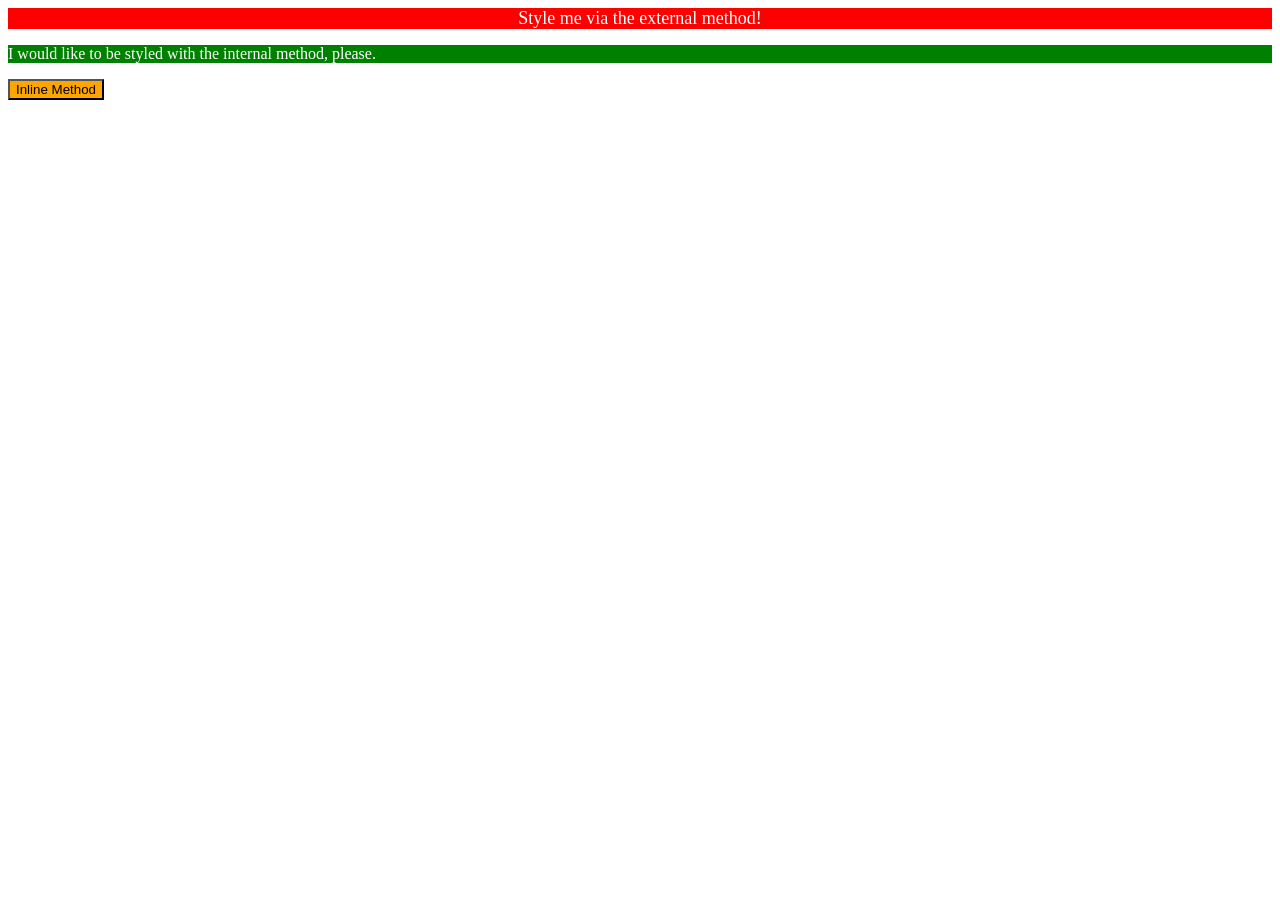
<file: foundations/intro-to-css/01-css-methods/index.html>
<!DOCTYPE html>
<html lang="en">
  <head>
    <meta charset="UTF-8">
    <meta http-equiv="X-UA-Compatible" content="IE=edge">
    <meta name="viewport" content="width=device-width, initial-scale=1.0">
    <title>Methods for Adding CSS</title>
    <link rel="stylesheet" href="styles.css">
    <style>
      p{
        background-color: green;
        color: white;
      }
    </style>
  </head>
  <body>
    <div>Style me via the external method!</div>
    <p>I would like to be styled with the internal method, please.</p>
    <button style="background-color: orange;">Inline Method</button>
  </body>
</html>
</file>
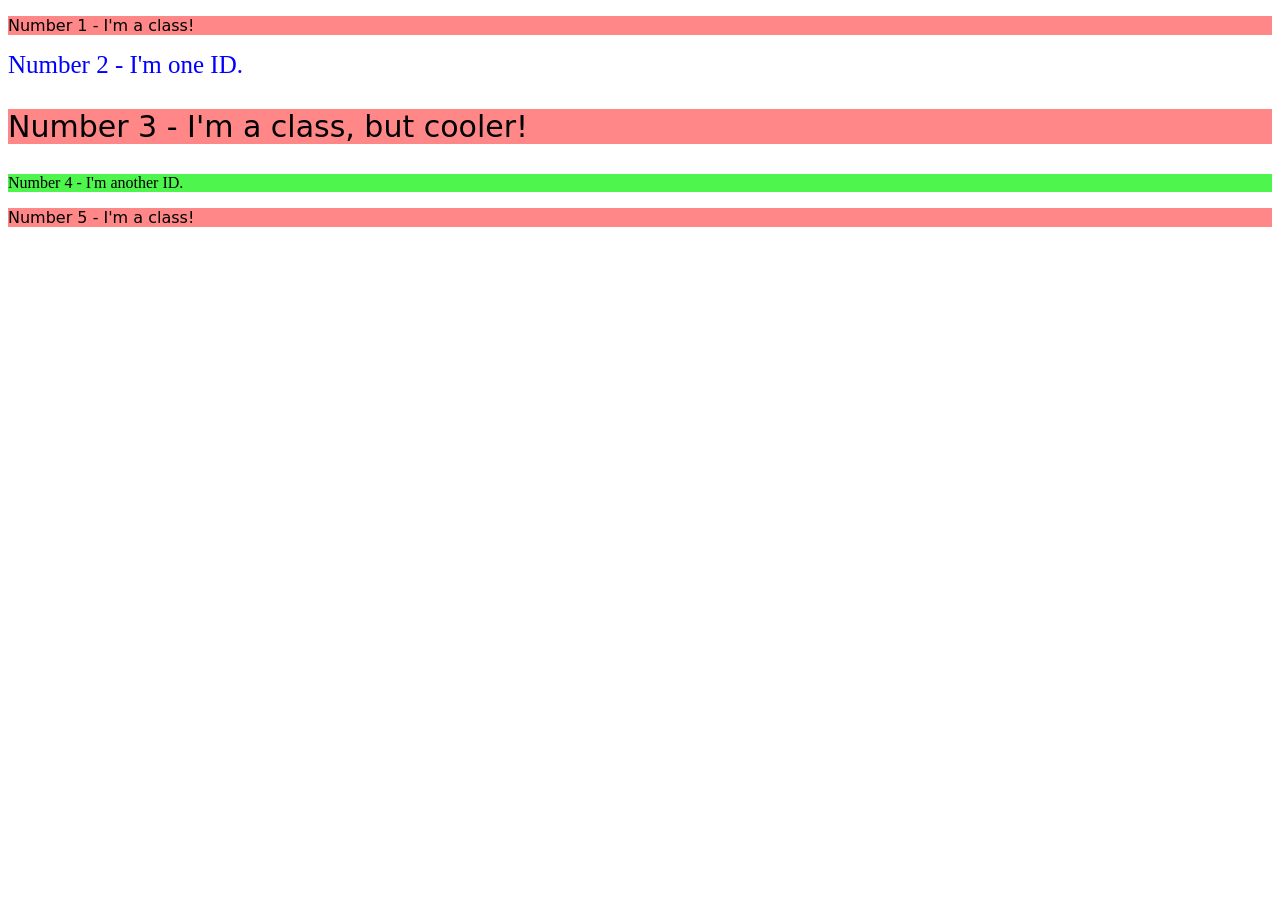
<file: foundations/intro-to-css/02-class-id-selectors/index.html>
<!DOCTYPE html>
<html lang="en">
  <head>
    <meta charset="UTF-8">
    <meta http-equiv="X-UA-Compatible" content="IE=edge">
    <meta name="viewport" content="width=device-width, initial-scale=1.0">
    <title>Class and ID Selectors</title>
    <link rel="stylesheet" href="style.css">
  </head>
  <body>
    <p class="odd">Number 1 - I'm a class!</p>
    <div id="two">Number 2 - I'm one ID.</div>
    <p class="odd adjust-font">Number 3 - I'm a class, but cooler!</p>
    <div id="four">Number 4 - I'm another ID.</div>
    <p class="odd">Number 5 - I'm a class!</p>
  </body>
</html>
</file>
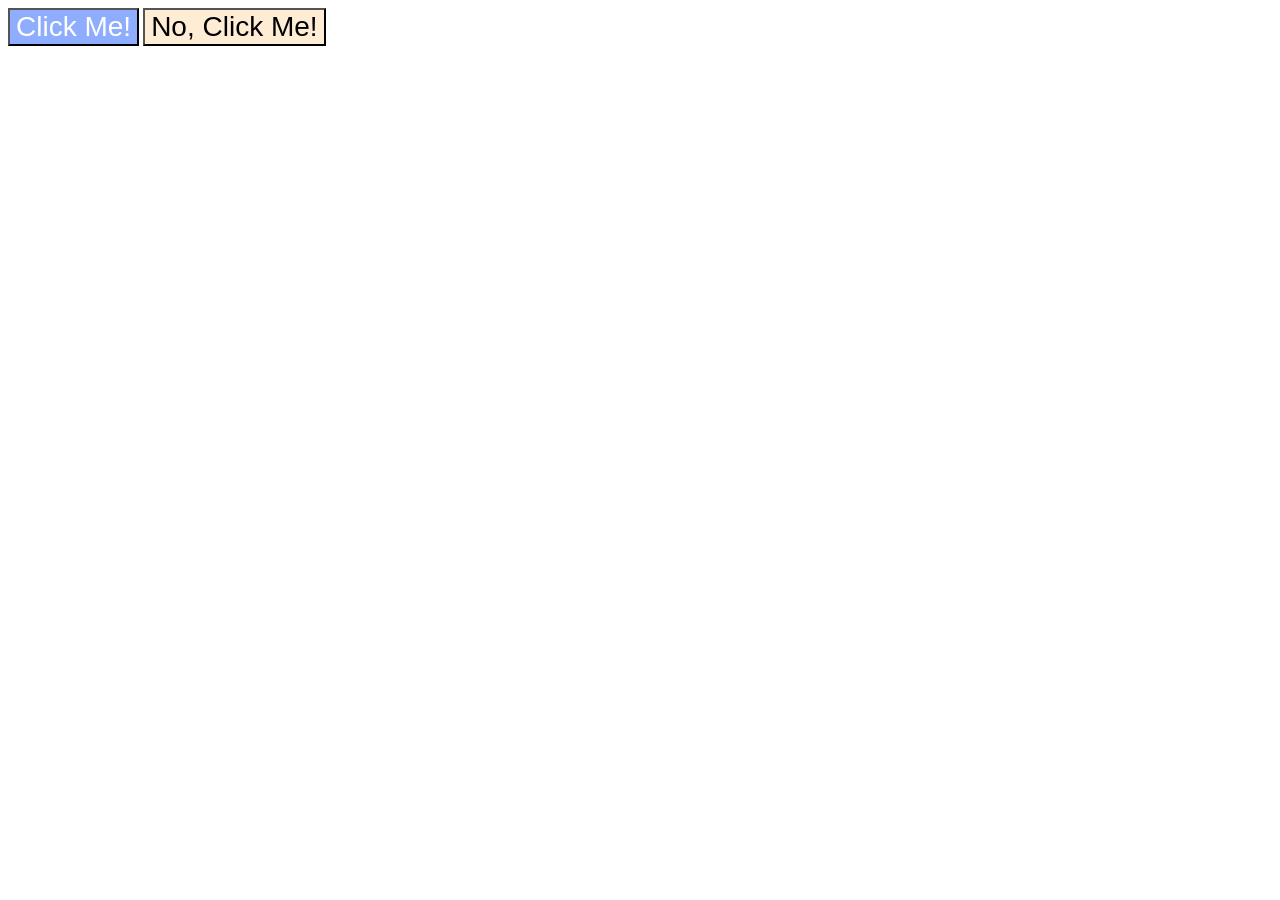
<file: foundations/intro-to-css/03-grouping-selectors/index.html>
<!DOCTYPE html>
<html lang="en">
  <head>
    <meta charset="UTF-8">
    <meta http-equiv="X-UA-Compatible" content="IE=edge">
    <meta name="viewport" content="width=device-width, initial-scale=1.0">
    <title>Grouping Selectors</title>
    <link rel="stylesheet" href="style.css">
  </head>
  <body>
    <button class="first-button">Click Me!</button>
    <button class="second-button">No, Click Me!</button>
  </body>
</html>
</file>
<file: foundations/intro-to-css/01-css-methods/styles.css>
div{
    background-color: red;
    color: white;
    font-size: large;
    text-align: center;
}
</file>
<file: foundations/intro-to-css/02-class-id-selectors/style.css>
/* Add CSS Styling */
.odd {
    background-color: rgb(255, 135, 135);
    font-family: Verdana, "DejaVu Sans", sans-serif;
}

#two {
    color: rgb(0, 0, 255);
    font-size: 25px;
}

.adjust-font {
    font-size: 30px;
}

#four {
    background-color: rgb(77, 245, 77);
}
</file>
<file: foundations/intro-to-css/03-grouping-selectors/style.css>
/* Add CSS Styling */
.first-button,
.second-button {
    font-size: 28px;
    font-family: Helvetica, sans-serif;
}

.first-button {
    background-color: rgb(143, 173, 255);
    color: rgb(255, 255, 255);
}

.second-button {
    background-color: rgb(255, 236, 213);
}
</file>
